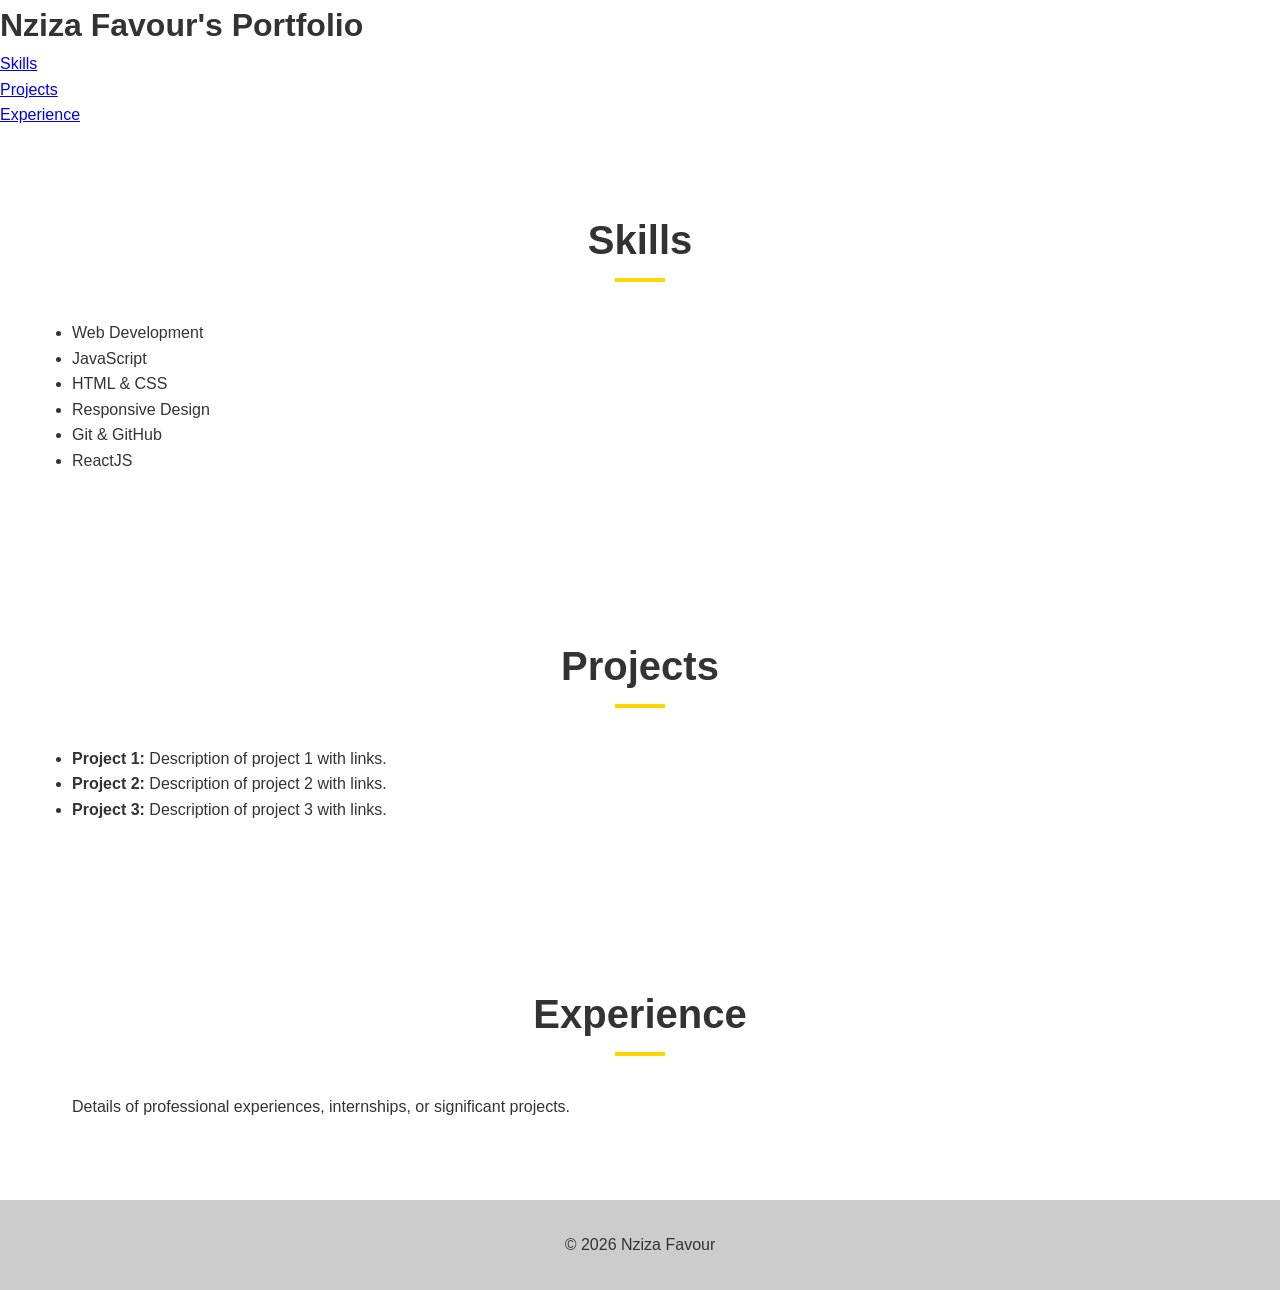
<file: portfolio.html>
<!DOCTYPE html>
<html lang="en">
<head>
    <meta charset="UTF-8">
    <meta name="viewport" content="width=device-width, initial-scale=1.0">
    <link rel="stylesheet" href="styles.css">
    <title>Professional Portfolio</title>
</head>
<body>
    <header>
        <h1>Nziza Favour's Portfolio</h1>
        <nav>
            <ul>
                <li><a href="#skills">Skills</a></li>
                <li><a href="#projects">Projects</a></li>
                <li><a href="#experience">Experience</a></li>
            </ul>
        </nav>
    </header>
    <section id="skills">
        <h2>Skills</h2>
        <ul>
            <li>Web Development</li>
            <li>JavaScript</li>
            <li>HTML & CSS</li>
            <li>Responsive Design</li>
            <li>Git & GitHub</li>
            <li>ReactJS</li>
        </ul>
    </section>
    <section id="projects">
        <h2>Projects</h2>
        <ul>
            <li><strong>Project 1:</strong> Description of project 1 with links.</li>
            <li><strong>Project 2:</strong> Description of project 2 with links.</li>
            <li><strong>Project 3:</strong> Description of project 3 with links.</li>
        </ul>
    </section>
    <section id="experience">
        <h2>Experience</h2>
        <p>Details of professional experiences, internships, or significant projects.</p>
    </section>
    <footer>
        <p>&copy; 2026 Nziza Favour</p>
    </footer>
</body>
</html>
</file>
<file: styles.css>
/* Reset and Base */
* {
    margin: 0;
    padding: 0;
    box-sizing: border-box;
}

body {
    font-family: 'Segoe UI', Tahoma, Geneva, Verdana, sans-serif;
    line-height: 1.6;
    color: #333;
    transition: background-color 0.3s, color 0.3s;
}

body.light {
    background: linear-gradient(135deg, #f5f7fa 0%, #c3cfe2 100%);
    color: #333;
}

body.dark {
    background: linear-gradient(135deg, #667eea 0%, #764ba2 100%);
    color: #fff;
}

/* Navigation */
.nav {
    background: rgba(255,255,255,0.1);
    backdrop-filter: blur(10px);
    position: fixed;
    top: 0;
    width: 100%;
    z-index: 1000;
    padding: 1rem 0;
    transition: background 0.3s;
}

.nav-container {
    max-width: 1200px;
    margin: 0 auto;
    display: flex;
    justify-content: space-between;
    align-items: center;
    padding: 0 2rem;
}

.logo {
    font-size: 1.5rem;
    font-weight: bold;
}

.nav-menu {
    display: flex;
    list-style: none;
    gap: 2rem;
}

.nav-menu a {
    color: inherit;
    text-decoration: none;
    transition: color 0.3s;
}

.nav-menu a:hover {
    color: #ffd700;
}

.hamburger {
    display: none;
    flex-direction: column;
    cursor: pointer;
}

.hamburger span {
    width: 25px;
    height: 3px;
    background: #fff;
    margin: 3px 0;
    transition: 0.3s;
}

.theme-toggle {
    background: none;
    border: 2px solid #fff;
    color: #fff;
    padding: 0.5rem;
    border-radius: 50%;
    cursor: pointer;
    transition: all 0.3s;
}

.theme-toggle:hover {
    background: #fff;
    color: #333;
}

/* Hero Section */
.hero {
    min-height: 100vh;
    display: flex;
    align-items: center;
    justify-content: center;
    text-align: center;
    padding: 0 2rem;
}

.hero-content {
    max-width: 800px;
}

.avatar {
    width: 200px;
    height: 200px;
    border-radius: 50%;
    margin-bottom: 2rem;
    border: 5px solid #ffd700;
    box-shadow: 0 10px 30px rgba(0,0,0,0.3);
}

.name {
    color: #ffd700;
    font-size: 3rem;
}

.hero h2 {
    font-size: 1.5rem;
    margin: 1rem 0;
    opacity: 0.9;
}

.hero p {
    font-size: 1.2rem;
    margin-bottom: 2rem;
    max-width: 600px;
}

.btn {
    display: inline-block;
    padding: 1rem 2rem;
    margin: 0.5rem;
    border-radius: 50px;
    text-decoration: none;
    font-weight: bold;
    transition: all 0.3s;
    border: none;
    cursor: pointer;
}

.btn-primary {
    background: #ffd700;
    color: #333;
}

.btn-primary:hover {
    transform: translateY(-3px);
    box-shadow: 0 10px 20px rgba(255,215,0,0.4);
}

.btn-secondary {
    background: transparent;
    color: #fff;
    border: 2px solid #fff;
}

.btn-secondary:hover {
    background: #fff;
    color: #333;
}

/* Sections */
section {
    padding: 5rem 2rem;
    max-width: 1200px;
    margin: 0 auto;
}

h2 {
    text-align: center;
    font-size: 2.5rem;
    margin-bottom: 3rem;
    position: relative;
}

h2::after {
    content: '';
    width: 50px;
    height: 4px;
    background: #ffd700;
    position: absolute;
    bottom: -10px;
    left: 50%;
    transform: translateX(-50%);
}

/* About */
.about-content {
    text-align: center;
    max-width: 800px;
    margin: 0 auto;
}

.stats {
    display: grid;
    grid-template-columns: repeat(auto-fit, minmax(150px, 1fr));
    gap: 2rem;
    margin-top: 3rem;
}

.stat h3 {
    font-size: 2.5rem;
    color: #ffd700;
}

/* Skills */
.skills-grid {
    display: grid;
    grid-template-columns: repeat(auto-fit, minmax(250px, 1fr));
    gap: 2rem;
}

.skill-card {
    background: rgba(255,255,255,0.1);
    padding: 2rem;
    border-radius: 20px;
    text-align: center;
    backdrop-filter: blur(10px);
    border: 1px solid rgba(255,255,255,0.2);
    transition: transform 0.3s;
}

.skill-card:hover {
    transform: translateY(-10px);
}

.skill-card i {
    font-size: 3rem;
    color: #ffd700;
    margin-bottom: 1rem;
}

/* Projects */
.projects-grid {
    display: grid;
    grid-template-columns: repeat(auto-fit, minmax(300px, 1fr));
    gap: 2rem;
}

.project-card {
    background: rgba(255,255,255,0.1);
    padding: 2rem;
    border-radius: 20px;
    backdrop-filter: blur(10px);
    border: 1px solid rgba(255,255,255,0.2);
    transition: transform 0.3s;
}

.project-card:hover {
    transform: translateY(-10px);
}

.project-card a {
    color: #ffd700;
    text-decoration: none;
    font-weight: bold;
}

/* Contact */
#contact-form {
    max-width: 600px;
    margin: 0 auto;
    display: flex;
    flex-direction: column;
    gap: 1rem;
}

#contact-form input,
#contact-form textarea {
    padding: 1rem;
    border: 2px solid rgba(255,255,255,0.3);
    border-radius: 10px;
    background: rgba(255,255,255,0.1);
    color: inherit;
    font-family: inherit;
}

.social-links {
    text-align: center;
    margin-top: 2rem;
}

.social-links a {
    display: inline-block;
    font-size: 2rem;
    margin: 0 1rem;
    color: #fff;
    transition: color 0.3s;
}

.social-links a:hover {
    color: #ffd700;
}

/* Footer */
footer {
    text-align: center;
    padding: 2rem;
    background: rgba(0,0,0,0.2);
}

/* Responsive */
@media (max-width: 768px) {
    .hamburger {
        display: flex;
    }

    .nav-menu {
        position: fixed;
        left: -100%;
        top: 70px;
        flex-direction: column;
        background-color: rgba(0,0,0,0.9);
        width: 100%;
        text-align: center;
        transition: 0.3s;
        padding: 2rem 0;
    }

    .nav-menu.active {
        left: 0;
    }

    .name {
        font-size: 2rem;
    }

    section {
        padding: 3rem 1rem;
    }
}

/* Dark mode adjustments for light body */
body.light .skill-card,
body.light .project-card {
    background: rgba(0,0,0,0.1);
    border-color: rgba(0,0,0,0.2);
}

body.light .nav {
    background: rgba(255,255,255,0.9);
}

body.light .theme-toggle {
    color: #333;
    border-color: #333;
}

body.light .theme-toggle:hover {
    background: #333;
    color: #fff;
}
</file>
